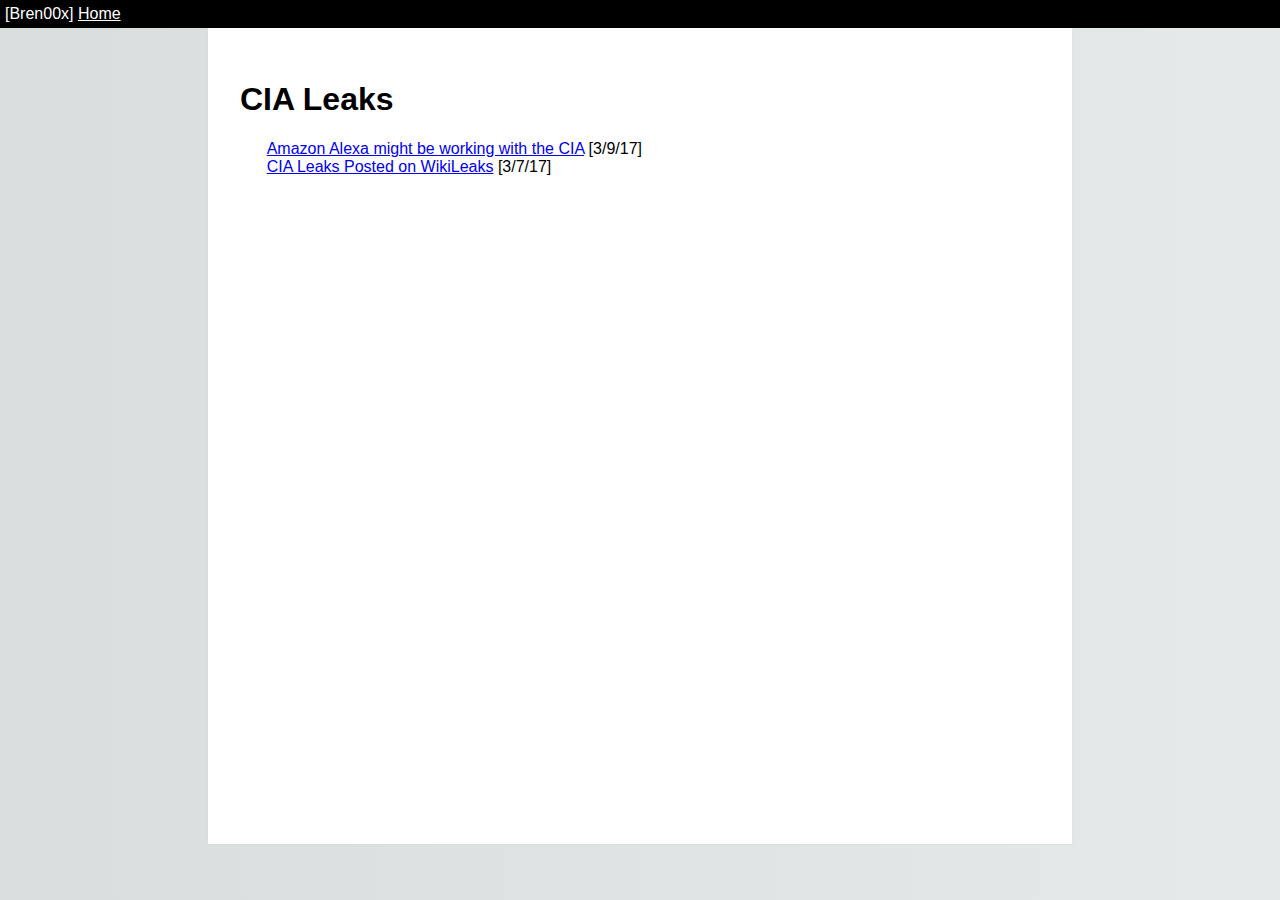
<file: index.html>
<!DOCTYPE html>
<html>
<head>
  <meta charset="utf-8">
  <meta name="viewport" content="width=device-width, initial-scale=1">
  <title>CIA Stuff</title>
    <meta name="description" content="CIA LEAKS.">
  <link rel="stylesheet" href="style.css">
</head>
<body>
  <nav>
    <span>[Bren00x]</span>
    <a href="./">Home</a>
  </nav>
  <div class="page">
    <h1>CIA Leaks</h1>
      <pre>
      <a href="alexa-for-cia.html">Amazon Alexa might be working with the CIA</a> [3/9/17]
      <a href="wikileaks-cia.html">CIA Leaks Posted on WikiLeaks</a> [3/7/17]
      </pre>
  </div>

</body>
</html>
</file>
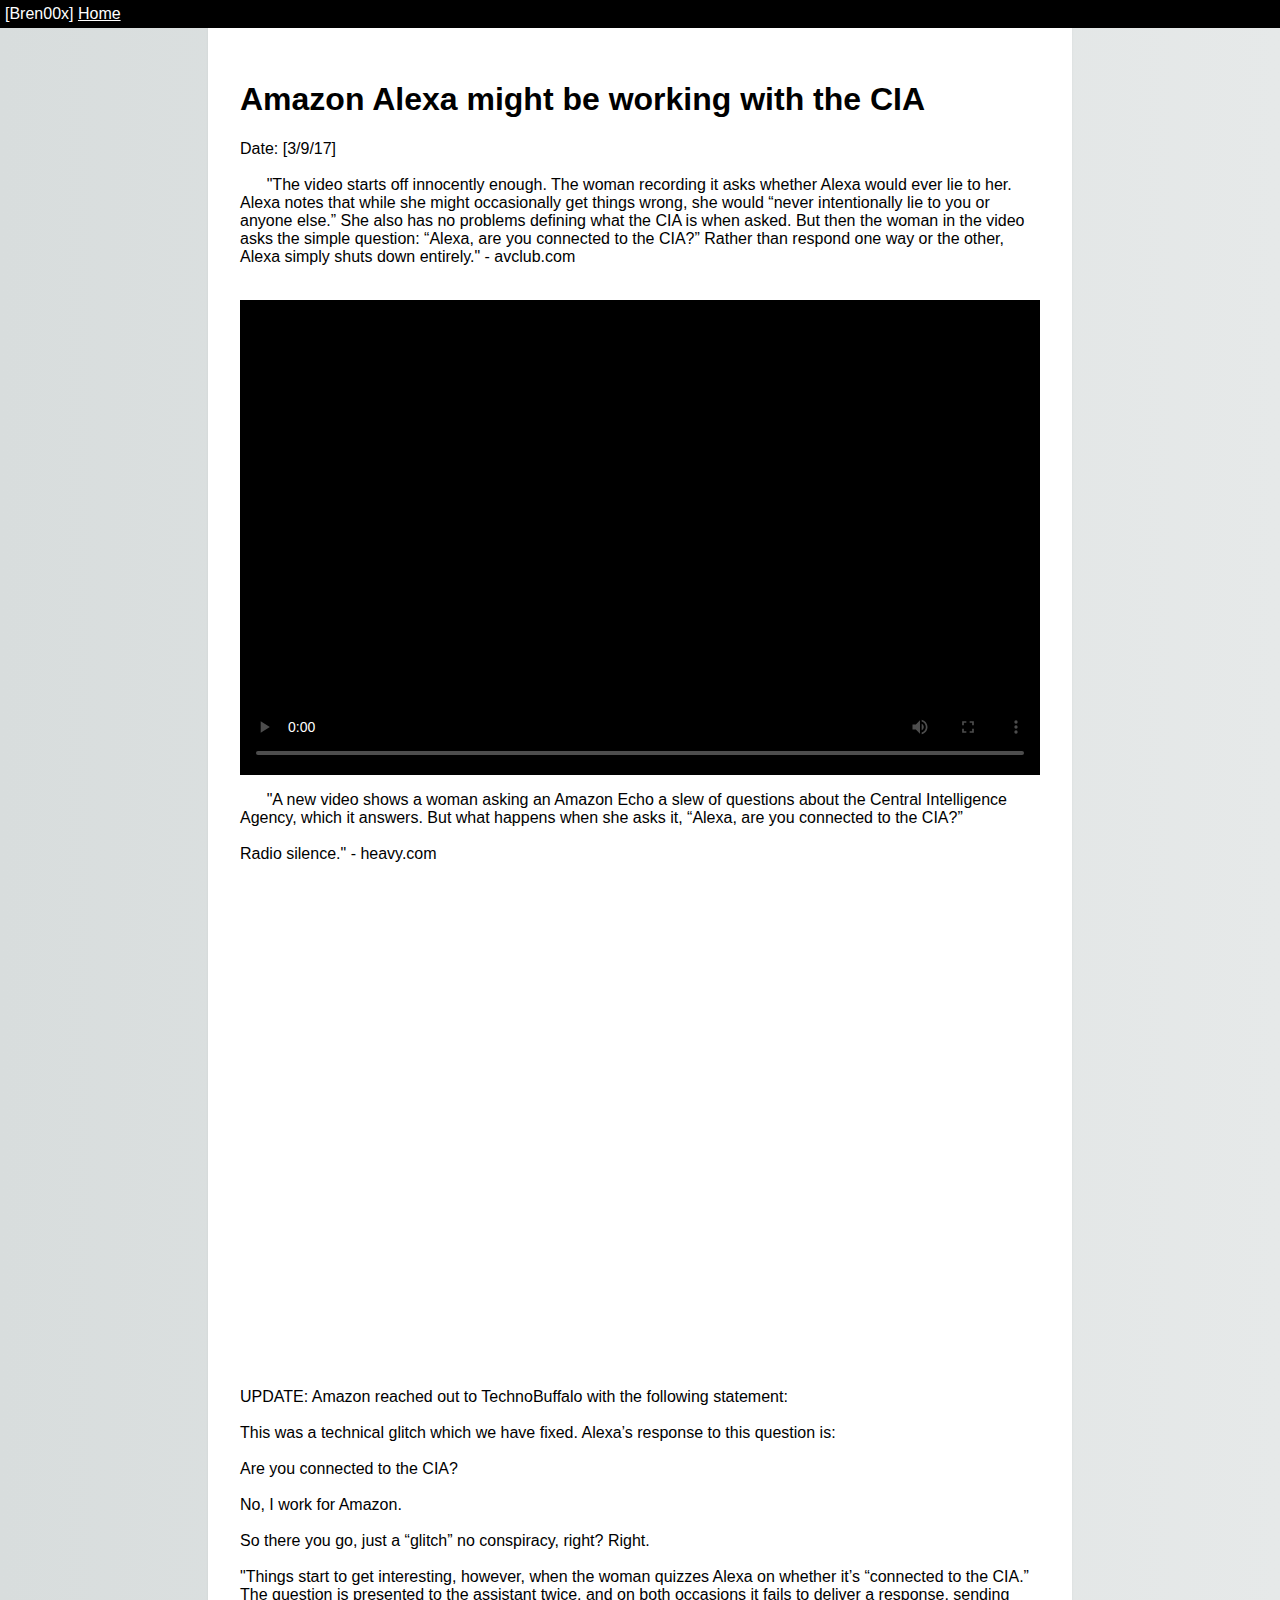
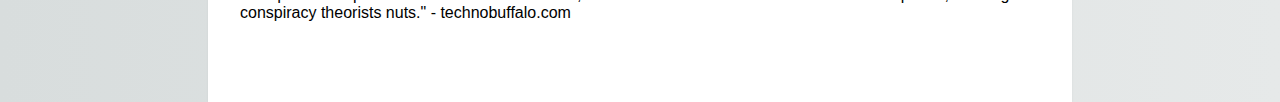
<file: alexa-for-cia.html>
<!DOCTYPE html>
<html>
<head>
    <meta charset="utf-8">
    <meta name="viewport" content="width=device-width, initial-scale=1">
    <title>Amazon Alexa might be working with the CIA</title>
    <meta name="description" content="CIA LEAKS.">
    <link rel="stylesheet" href="style.css">
</head>

<body>
    <nav>
        <span>[Bren00x]</span>
        <a href="./">Home</a>
    </nav>
    <div class="page">
        <h1>Amazon Alexa might be working with the CIA</h1>
        <pre>Date: [3/9/17]
      
      "The video starts off innocently enough. The woman recording it asks whether Alexa would ever lie to her. Alexa notes that while she might occasionally get things wrong, she would “never intentionally lie to you or anyone else.” She also has no problems defining what the CIA is when asked. But then the woman in the video asks the simple question: “Alexa, are you connected to the CIA?” Rather than respond one way or the other, Alexa simply shuts down entirely." - avclub.com
      </pre>
        <div class="videoWrapper">
            <video width="320" height="240" controls poster="https://archive.org/download/AlexaCIA/AlexaCIA.thumbs/Alexa_CIA_000014.jpg">
  <source src="https://archive.org/download/AlexaCIA/Alexa_CIA.mp4" type="video/mp4">
  <source src="https://archive.org/download/AlexaCIA/Alexa_CIA.ogv" type="video/ogg">
  Your browser does not support the video tag.
</video>
        </div>
        <pre>
      "A new video shows a woman asking an Amazon Echo a slew of questions about the Central Intelligence Agency, which it answers. But what happens when she asks it, “Alexa, are you connected to the CIA?”

Radio silence." - heavy.com
      </pre>
        <div class="videoWrapper">
            <iframe src="https://www.youtube.com/embed/eG_mj9T_yZ0" frameborder="0" allowfullscreen></iframe>
        </div>
        
            <pre>UPDATE: Amazon reached out to TechnoBuffalo with the following statement: 

This was a technical glitch which we have fixed. Alexa’s response to this question is:

Are you connected to the CIA?

No, I work for Amazon.

So there you go, just a “glitch” no conspiracy, right? Right. 

"Things start to get interesting, however, when the woman quizzes Alexa on whether it’s “connected to the CIA.” The question is presented to the assistant twice, and on both occasions it fails to deliver a response, sending conspiracy theorists nuts." - technobuffalo.com
</pre>
    </div>


</body>
</html>
</file>
<file: style.css>
body,
html {
    min-height: 100%;
}

body {
    font-family: "Open Sans", sans-serif;
    margin: 0;
    background: #e6e9e9;
    background-image: linear-gradient(270deg, rgb(230, 233, 233) 0%, rgb(216, 221, 221) 100%);
    -webkit-font-smoothing: antialiased;
}

nav {
    padding: 5px;
    color: white;
    background-color: black;
}

nav a {
    color: white;
}

.page {
    max-width: 800px;
    margin: auto;
    background-color: white;
    box-shadow: 0 0 2px rgba(0, 0, 0, 0.06);
    min-height: 100%;
    padding: 2em 2em 4em;
    min-height: 80vh;
}

pre{
    max-width: 100%;
    font-family: "Open Sans", sans-serif;
    white-space: pre-wrap;       /* Since CSS 2.1 */
    white-space: -moz-pre-wrap;  /* Mozilla, since 1999 */
    white-space: -pre-wrap;      /* Opera 4-6 */
    white-space: -o-pre-wrap;    /* Opera 7 */
    word-wrap: break-word;       /* Internet Explorer 5.5+ */
}

.videoWrapper {
	position: relative;
	padding-bottom: 56.25%; /* 16:9 */
	padding-top: 25px;
	height: 0;
}
.videoWrapper iframe {
	position: absolute;
	top: 0;
	left: 0;
	width: 100%;
	height: 100%;
}
.videoWrapper video {
	position: absolute;
	top: 0;
	left: 0;
	width: 100%;
	height: 100%;
    background-color: black;
}
</file>
